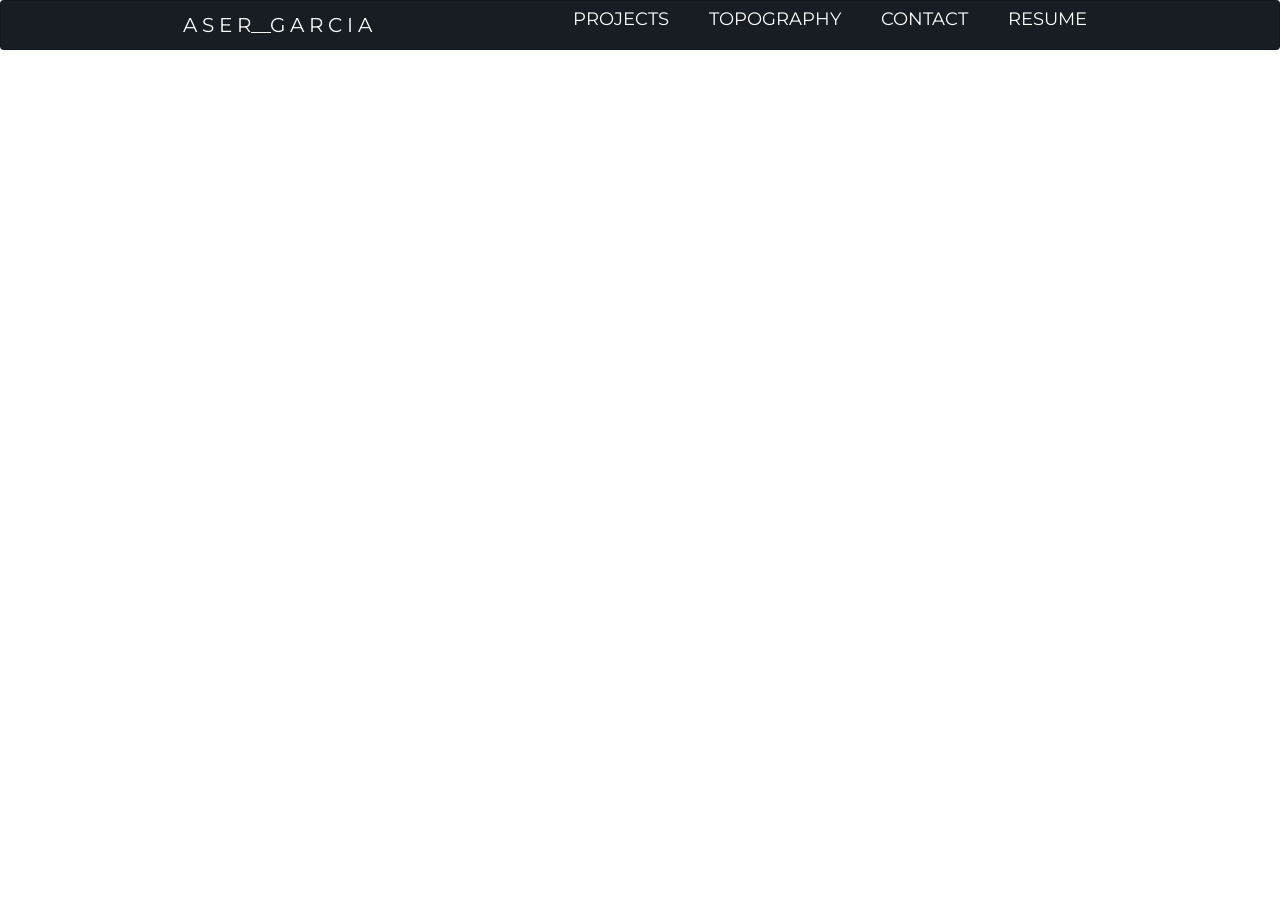
<file: index.html>
<!DOCTYPE html>
<html>
    <head>
        <title>Aser Garcia</title>
        <!--Required meta tags-->
        <meta charset="utf-8"/>

        <!--Bootstrap-->
        <link rel="stylesheet" 
            href="https://maxcdn.bootstrapcdn.com/bootstrap/3.3.6/css/bootstrap.min.css"
            integrity="sha384-Gn5384xqQ1aoWXA+058RXPxPg6fy4IWvTNh0E263XmFcJlSAwiGgFAW/dAiS6JXm" 
            crossorigin="anonymous"/>
    
        <!--Google Text Style-->
        <link href='https://fonts.googleapis.com/css?family=Roboto:300,400,700'
            rel='stylesheet' type='text/css'>

        <!--Main.css ref-->
        <link href="https://fonts.googleapis.com/css?family=Montserrat|Indie+Flower" rel="stylesheet">
        <link rel="stylesheet" type="text/css" href="css/main.css">
        <link rel="stylesheet" type="text/css" href="css/navbar.css">
        <link rel="stylesheet" href="https://cdnjs.cloudflare.com/ajax/libs/font-awesome/4.7.0/css/font-awesome.min.css">
        <script src="https://code.jquery.com/jquery-1.10.2.js"></script>
        
    </head>

<body>
    <!--Navigation bar BEGIN-->
    <div id="nav-placeholder">

    </div>

    <!--Loading navigation bar-->
    <script>
    $(document).ready(function(){
        $("#nav-placeholder").load("./nav.html");
    });
    
    </script>
    <!--Navigation bar END-->
    <!--Javascript-->
    <script src="js/main.js"></script>
    <embed pluginspage="http://www.adobe.com/products/acrobat/readstep2.html"/>


</body>


</html>
</file>
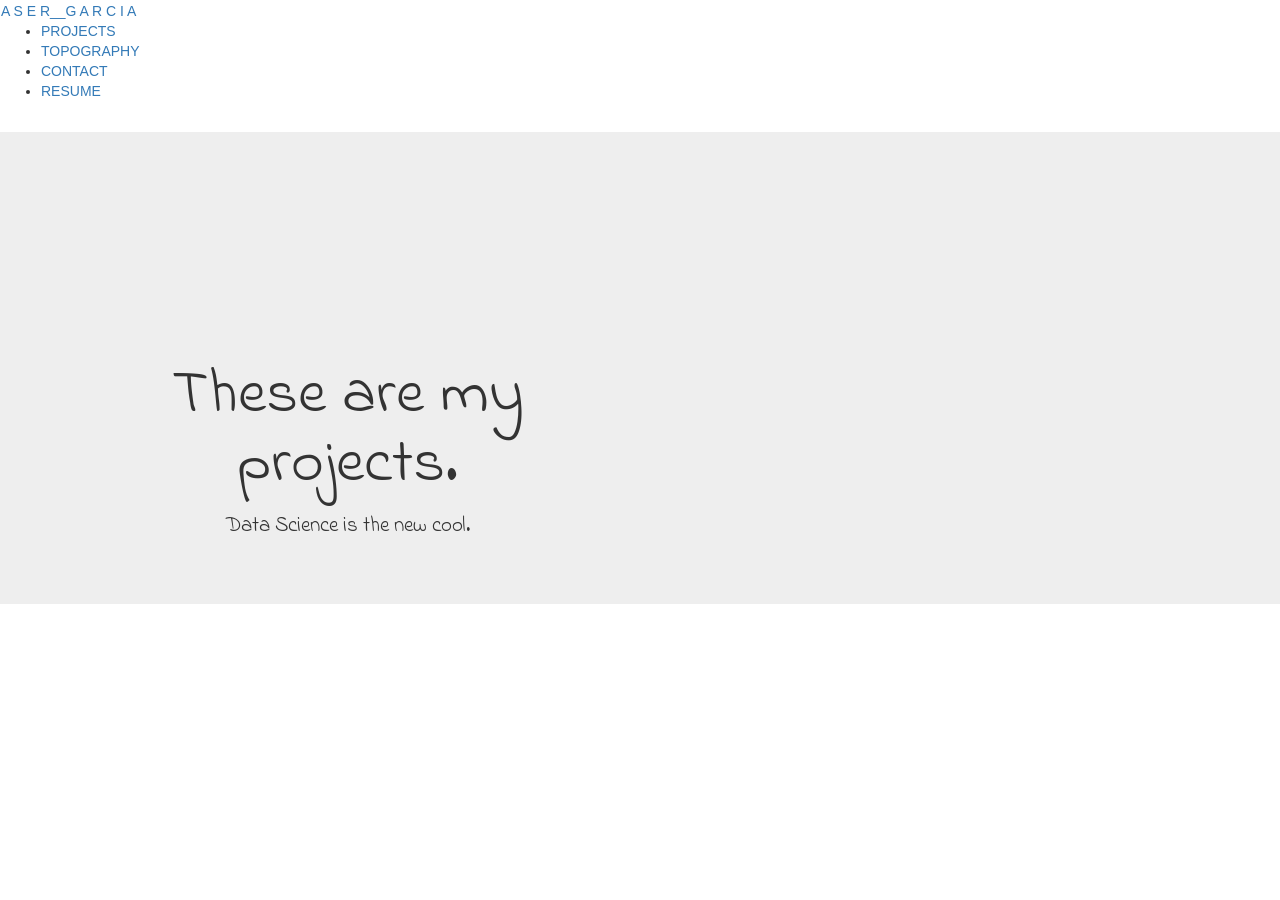
<file: projects.html>
<!DOCTYPE html>
<html>
    <head>
        <script src="https://code.jquery.com/jquery-1.10.2.js"></script>
        <title>Aser Garcia</title>
<!--Required meta tags-->
<meta charset="utf-8"/>

<!--Bootstrap-->
<link rel="stylesheet" 
    href="https://maxcdn.bootstrapcdn.com/bootstrap/3.3.6/css/bootstrap.min.css"
    integrity="sha384-Gn5384xqQ1aoWXA+058RXPxPg6fy4IWvTNh0E263XmFcJlSAwiGgFAW/dAiS6JXm" 
    crossorigin="anonymous"/>
    
<!--Google Text Style-->
<link href='https://fonts.googleapis.com/css?family=Roboto:300,400,700'
    rel='stylesheet' type='text/css'>

<!--Main.css ref-->
<link href="https://fonts.googleapis.com/css?family=Montserrat|Indie+Flower" rel="stylesheet">
<link rel="stylesheet" type="text/css" href="css/main.css">
<link rel="stylesheet" href="https://cdnjs.cloudflare.com/ajax/libs/font-awesome/4.7.0/css/font-awesome.min.css">

</head>

<body>
    <!--Navigation bar-->
    <div id="nav-placeholder">

    </div>

    <script>
    $(function(){
      $("#nav-placeholder").load("nav.html");
    });
    </script>
    <!--end of Navigation bar-->

    <!--Jumbotron-->
    <div class="jumbotron">
        <div class="container">
          <div class="row">
              <div class="col-sm-6 header" class="text-center">
                  <center><h1>These are my projects.</h1>
                  <p>
                      Data Science is the new cool.
                  </p>
                </center>
              </div>
          </div>
        </div>
    </div>


    
</body>



<!--Javascript-->
<script src="js/main.js"></script>
<embed pluginspage="http://www.adobe.com/products/acrobat/readstep2.html" />
</html>
</file>
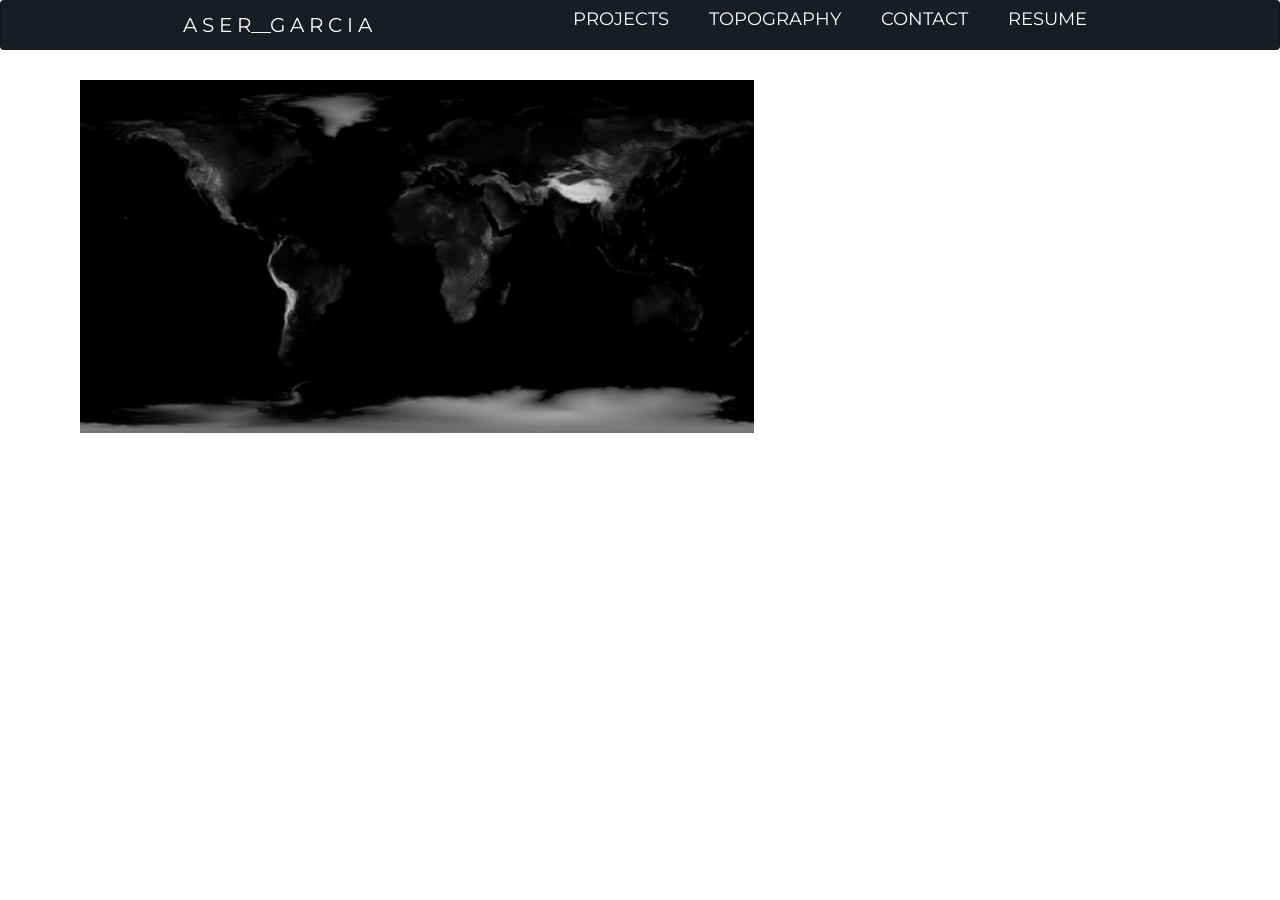
<file: topography.html>
<!DOCTYPE html>
<meta charset="UTF-8">
<html>
    <head>
        <title>Topography</title>
        <!--Required meta tags-->
        <meta charset="utf-8"/>

        <!--Bootstrap-->
        <link rel="stylesheet" 
            href="https://maxcdn.bootstrapcdn.com/bootstrap/3.3.6/css/bootstrap.min.css"
            integrity="sha384-Gn5384xqQ1aoWXA+058RXPxPg6fy4IWvTNh0E263XmFcJlSAwiGgFAW/dAiS6JXm" 
            crossorigin="anonymous"/>
    
        <!--Google Text Style-->
        <link href='https://fonts.googleapis.com/css?family=Roboto:300,400,700'
            rel='stylesheet' type='text/css'>

        <!--Main.css ref-->
        <link href="https://fonts.googleapis.com/css?family=Montserrat|Indie+Flower" rel="stylesheet">
        <link rel="stylesheet" type="text/css" href="css/topography.css">
        <link rel="stylesheet" type="text/css" href="css/navbar.css">
        <link rel="stylesheet" href="https://cdnjs.cloudflare.com/ajax/libs/font-awesome/4.7.0/css/font-awesome.min.css">
        <script type="text/javascript" src="https://code.jquery.com/jquery-1.10.2.js"></script>

    </head>

<body>
    <!--Navigation bar BEGIN-->
    <div id="nav-placeholder">

    </div>

    <!--Loading navigation bar-->
    <!--Navigation bar END-->
    
    <div class="container">
        <div class="map">
            <img class="mapImg" src="assets/rsz_elevmap.png" >
        </div>
        <div class="data-vis">

        </div>
        <div class="plot">

        </div>
    </div>

</body>

<!--Javascript-->
<script type="text/javascript" src="js/main.js"></script>
<embed pluginspage="http://www.adobe.com/products/acrobat/readstep2.html" />
</html>
</file>
<file: css/main.css>
/*when click .navbar-toggle*/
.active {
    display: block;
}

/* Jumbotron */
.jumbotron {
    font-family: 'Indie Flower', sans-serif;
    font-size: 18px;
}

.header {
    margin-top: 9em;
}

.fa {
    margin-top: 10em;
    padding: 20px;
    font-size: 50px;
    width: 50;
    text-align: center;
    text-decoration: none;
}

.fa:hover {
    opacity: 0.7;
}

.fa-github {
    background: #1f232b;
    color: white;
}
</file>
<file: css/navbar.css>
/*navbar*/
* {
    box-sizing: border-box;
    padding: 0;
    margin: 0;
}

body {
    font-family: 'Montserrat', sans-serif;
}

.navbar {
    font-size: 18px;
    background-color:#171d22;
    border: 1px solid rgba(0, 0, 0, 0.2);
    padding-bottom: 5px
}

.main-nav {
    list-style-type: none;
    display: none;
}

.nav-links, .name {
    text-decoration: none;
    color: rgba(255, 255, 255);
    cursor: pointer;
}

.main-nav li {
    text-align: center;
    margin: 15px auto;
}

.name {
    display: inline-block;
    font-size: 20px;
    margin-top: 5px;
    margin-left: 20px;
    color: white;
}

.navbar-toggle {
    position: absolute;
    top: 5px;
    right: 20px;
    margin-bottom: 10px;
    cursor: pointer;
    background: transparent;
    font-size: 24px;
}


@media screen and (min-width: 768px) {
    
    .navbar {
        display: flex;
        justify-content: space-between;
        padding-bottom: 0;
        height: 40px;
        align-items: center;
    }
    
    .main-nav {
        display: flex;
        margin-right: 30px;
        flex-direction: row;
        justify-content: flex-end;
    }
    
    .main-nav li {
        margin: 0;
    }

    .nav-links{
        margin-left: 40px;
    }
    
    .name {
        margin-top: 0;
    }
    
    .navbar-toggle {
        display: none;
    }

    .name:hover, .nav-links:hover{
        color: rgba(255, 255, 255, 1)
    }

}
</file>
<file: css/topography.css>
body, .container {
    font-family: 'Montserrat', sans-serif;
    height: 100%;
    min-height: 100%;
}

.map {
    float: left;
    width: 100%;
    height: 50%;
}

img.mapImg {
    width: 60%;
    height: 60%;
    padding-top: 10px;
    padding-left: 10px;
}

.data-vis {
    float: left;
    width: 33%;
    height: 50%;
    padding-top: 5%;
    padding-right: 10%;
}

.plot {
    float: right;
    width: 60%;
    height: 50%;
    padding-top: 5%;
    padding-left: 10%;
}
</file>
